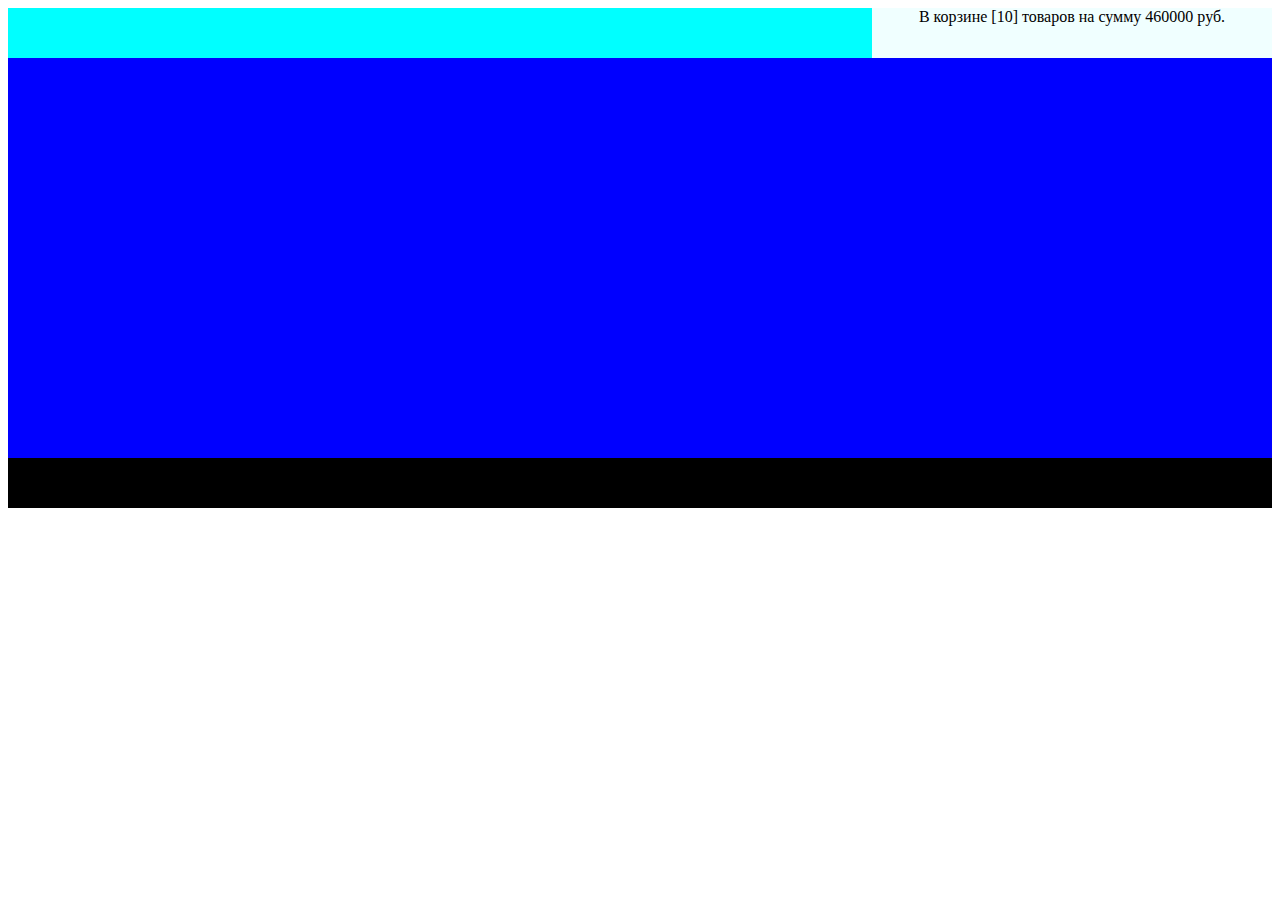
<file: lesson-5-2/index.html>
<!DOCTYPE html>
<html lang="en">

<head>
    <meta charset="UTF-8">
    <title>Корзина</title>
    
    <link rel="stylesheet" href="css/lesson-5-2.css">
</head>

<body>
    <div id="header">
        <div id="basket"></div>
    </div>
    <div id="main"></div>
    <div id="trailer"></div>
    <div id="basketGoods"></div>
    <script src="js/lesson-5-2.js"></script>
</body>

</html>
</file>
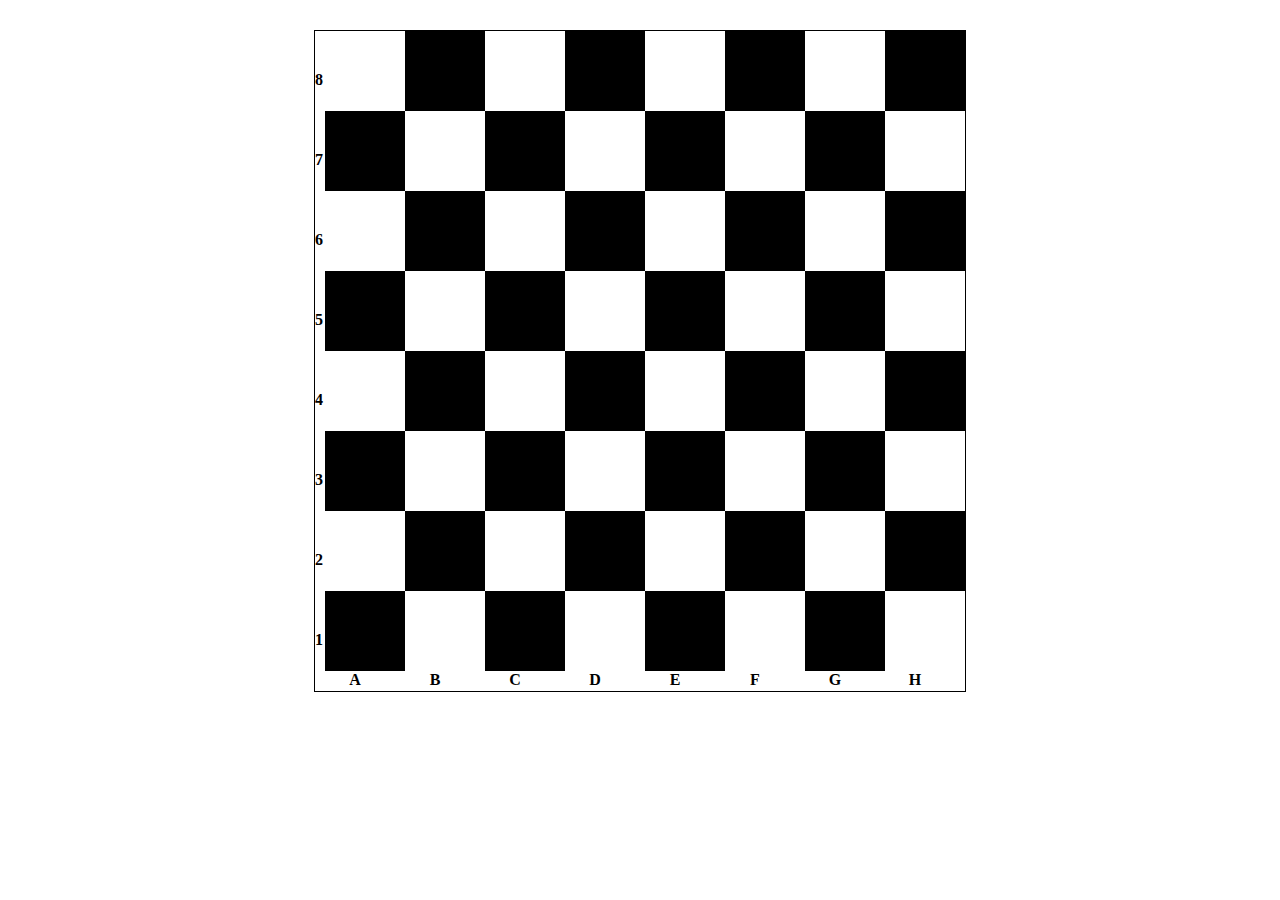
<file: lesson-5-1.html>
<!DOCTYPE html>
<html lang="en">
<head>
    <meta charset="UTF-8">
    <title>Document</title>
    <link rel="stylesheet" type="text/css" href="css/lesson-5-1.css" />
    <script src="js/lesson-5-1.js"></script>
</head>
<body onLoad="my_initiation()">
    <div class="chessboard"></div>
</body>
</html>
</file>
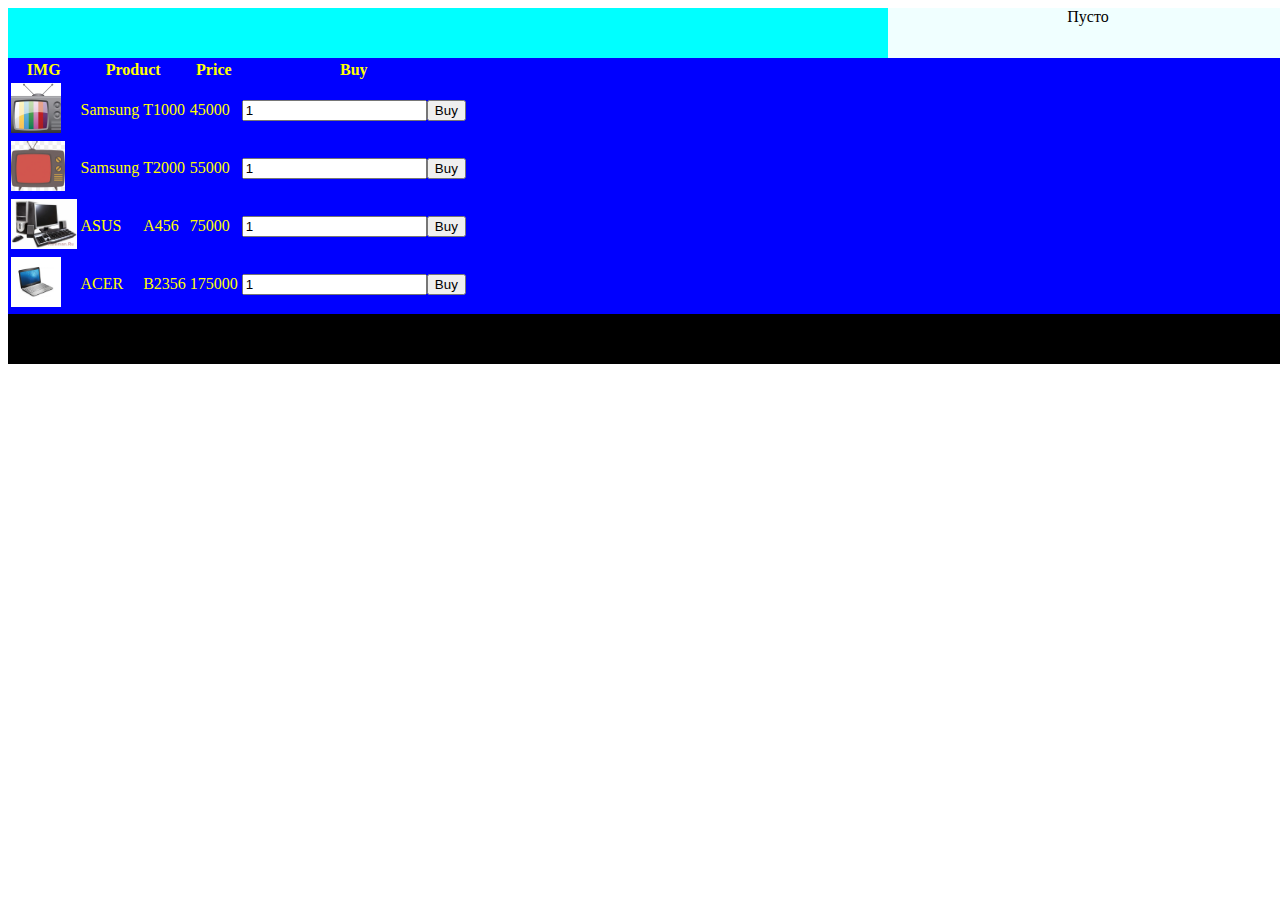
<file: lesson6.html>
<!DOCTYPE html>
<html lang="en">

<head>
    <meta charset="UTF-8">
    <title>Lesson6</title>
    
    <link rel="stylesheet" href="css/lesson6.css">
</head>

<body>
    <div id="header">
        <div id="basket"></div>
    </div>
    <div id="main"></div>
    <div id="trailer"></div>
    <div id="basketGoods"></div>
    <div id="bigImage"></div>
    <div id="test"></div>
    <script src="js/lesson6.js"></script>
</body>

</html>
</file>
<file: lesson-5-2/css/lesson-5-2.css>
html,head
{
    width: 100%;
    height 100%;
        
}

#header
{
    width: 100%;
    height: 50px;
    display: block;
    position: relative;
    background-color: aqua;
}

#test
{
    
}
#basket
{
    position: absolute;
    left: calc(100% - 400px);
    width: 400px;
    overflow: auto;
    height: 50px;
    background-color: azure;
    color: black;
    display: block;
    text-align: center;   
    z-index: 999;
}

#main
{
    width: 100%;
    height: 400px;
    background-color: blue;
    color: yellow;
    display: block;
}

#trailer
{
    width: 100%;
    height: 50px;
    background-color: black;
    color: red;
    display: block;
}

#basketGoods
{
    display: none;
    background-color: aqua;
    color: firebrick;
    position: absolute;
    top: 51px;
}
</file>
<file: css/lesson-5-1.css>
.chessboard{
    height: 660px;
    width: 650px;
    margin: 30px auto;
    border: 1px solid black;
}
 
.block{
    height: 80px;
    width: 80px;
    float: left;
}
 
.black{
    background: black;
}
 
.white{
    background: white;
}
</file>
<file: css/lesson6.css>
html,body
{
    width: 100%;
    height 100%;
        
}

#header
{
    width: 100%;
    height: 50px;
    display: block;
    position: relative;
    background-color: aqua;
}

#basket
{
    position: absolute;
    left: calc(100% - 400px);
    width: 400px;
    overflow: auto;
    height: 50px;
    background-color: azure;
    color: black;
    display: block;
    text-align: center;   
    z-index: 2;
}

#main
{
    width: 100%;
    background-color: blue;
    color: yellow;
    display: block;
}

#trailer
{
    width: 100%;
    height: 50px;
    background-color: black;
    color: red;
    display: block;
}

#basketGoods
{
    display: none;
    background-color: aqua;
    color: firebrick;
    position: absolute;
    top: 51px;
}

#bigImage
{
    display: none;
    background-color: darkcyan;
    color: black;
    position: absolute;
    top: 50px;    
    left: 100px;
    width: calc( 100% - 200px );
    height: calc( 100% - 100px );
    z-index: 3;    
}

#imgLeft
{
    width: 50px;
    height: 100%;    
    display: block;
    position: relative;
    align: left;
    background-color: azure;
}

#imgRight
{
    width: 50px;
    height: 100%; 
    display: block;
    position: relative;
    align: right;
    background-color: azure;
}

#test
{
    display: none;
    position: absolute;
    top: 50px;    
    left: 100px;
    width: 5px;
    height: 5px;
    z-index: -3;    
}
</file>
